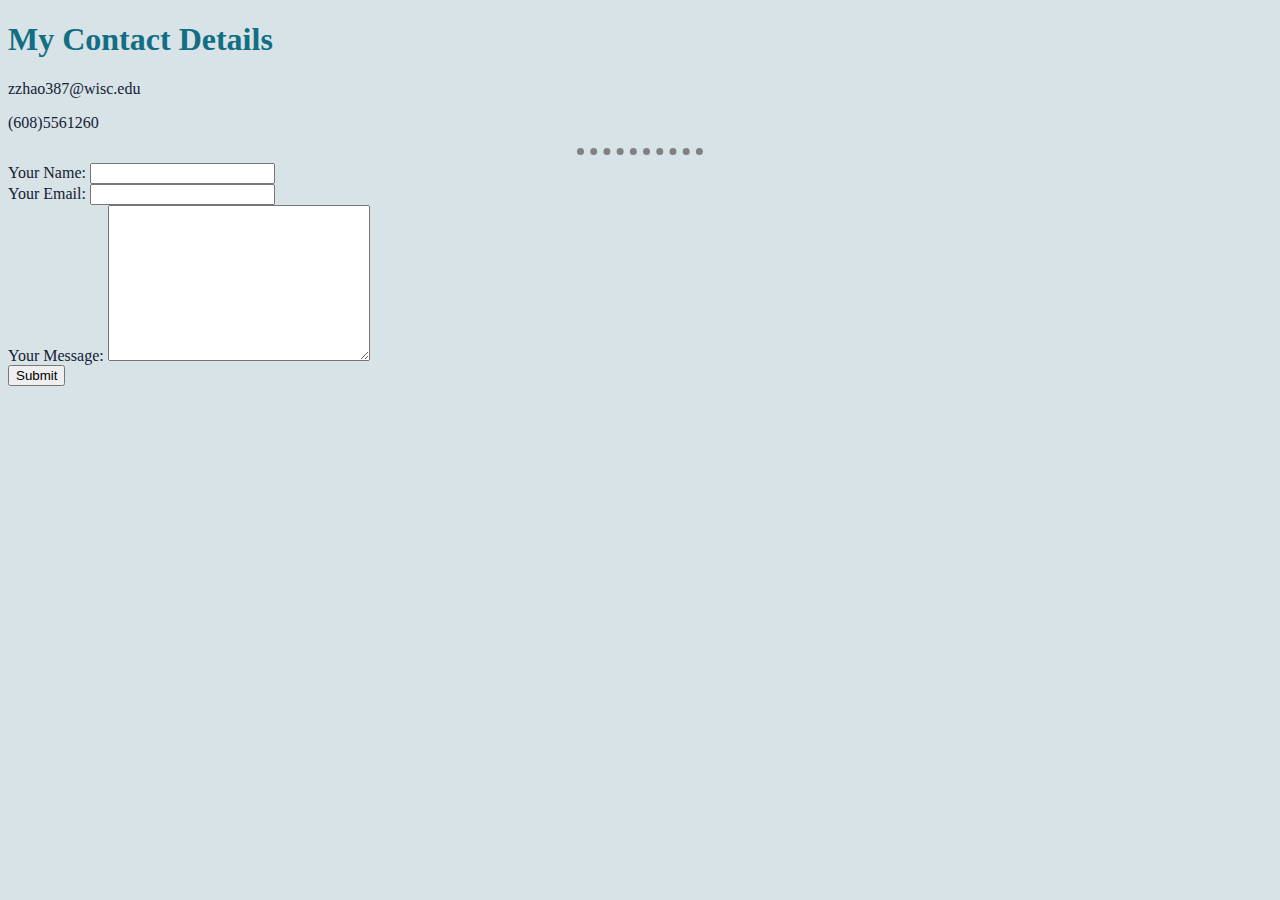
<file: contact.html>
<!DOCTYPE html>
<html>
    <head>
        <meta charset="utf-8">
        <title>Contact me</title>
        <link rel="stylesheet" href="css/styles.css">
    </head>
    <body>
        <h1>My Contact Details</h1>
        <p>zzhao387@wisc.edu</p>
        <p>(608)5561260</p>
        <hr>
        <form class="" action="index.html" method="post">
            <label>Your Name:</label>
            <input type="text" name="Your name" value=""><br>
            <label>Your Email:</label>
            <input type="email" name="Your email" value=""><br>
            <label>Your Message:</label>
            <textarea name="name" rows="10" cols="30"></textarea><br>
            <input type="submit" name="">
        </form>

    </body>
</html>
</file>
<file: css/styles.css>
/**************************TAG SELECTION**************************/
body {
    background-color: #D8E3E7;
    color:#132133;
}
h1 {
    color: #126E82;
}
h3{
    color:#51C4D3;
}
hr {
    background-color: #D8E3E7;
    border-style: None;
    border-top-style: dotted;
    border-color: grey;
    border-width: 7px;
    width: 10%;        
}
img {
    height: 200px;
    border-radius: 100%;
}
/**************************CLASS SELECTION**************************/
.bacon{
    background-color: red;
}
.broccoli{
    background-color: #126E82;
}

/**************************ID SELECTION**************************/

#heading {
    color: #126E82;
}
</file>
